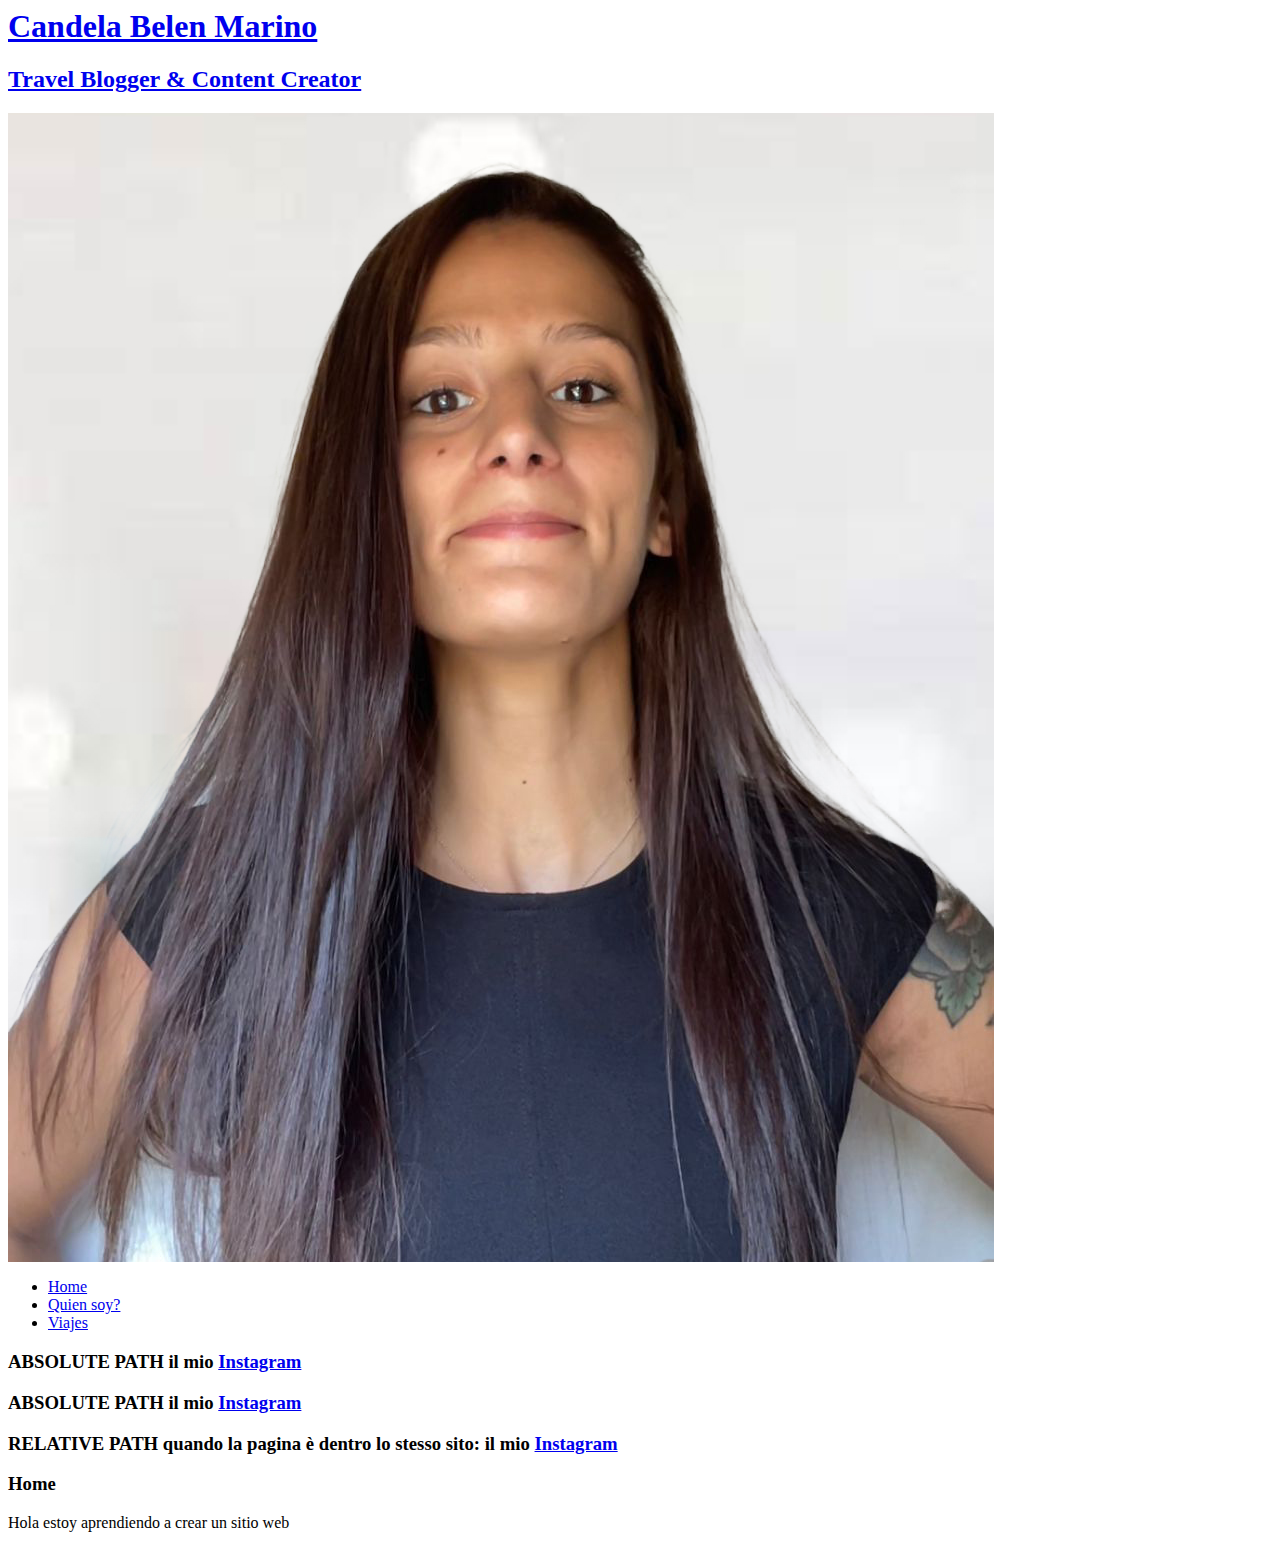
<file: Primo Sito/index.html>
<!DOCTYP html>
<html>
	<head>
		<meta charset="utf-8">
    	<title>Candela Belen Marino</title>
	</head>
	<body> 
	<div id="header">
		<a href="index.html" id="head">
		<h1>Candela Belen Marino</h1>
		<h2>Travel Blogger & Content Creator</h2>
		
	</a>
		<img src="Immagini/Candela Belen Marino.jpg" alt="Candela Belen Marino">
		
		<ul id="nav">
			<li><a href="index.html">Home</a></li>
			<li><a href="index.html">Quien soy?</a></li>
			<li><a href="index.html">Viajes</a></li>
		</ul>
		<h3>ABSOLUTE PATH il mio <a href="http://instagram.com/candelamarino" target="blank">Instagram</a></h3>
		<h3>ABSOLUTE PATH il mio <a href="http://instagram.com/candelamarino" target="self">Instagram</a></h3>
		<h3>RELATIVE PATH quando la pagina è dentro lo stesso sito: il mio <a href="candelamarino">Instagram</a></h3>
	</div>
	<div id="content">
		<h3>Home</h3>
		<p>Hola estoy aprendiendo a crear un sitio web</p>
	</div>
	</body>
</html>
</file>
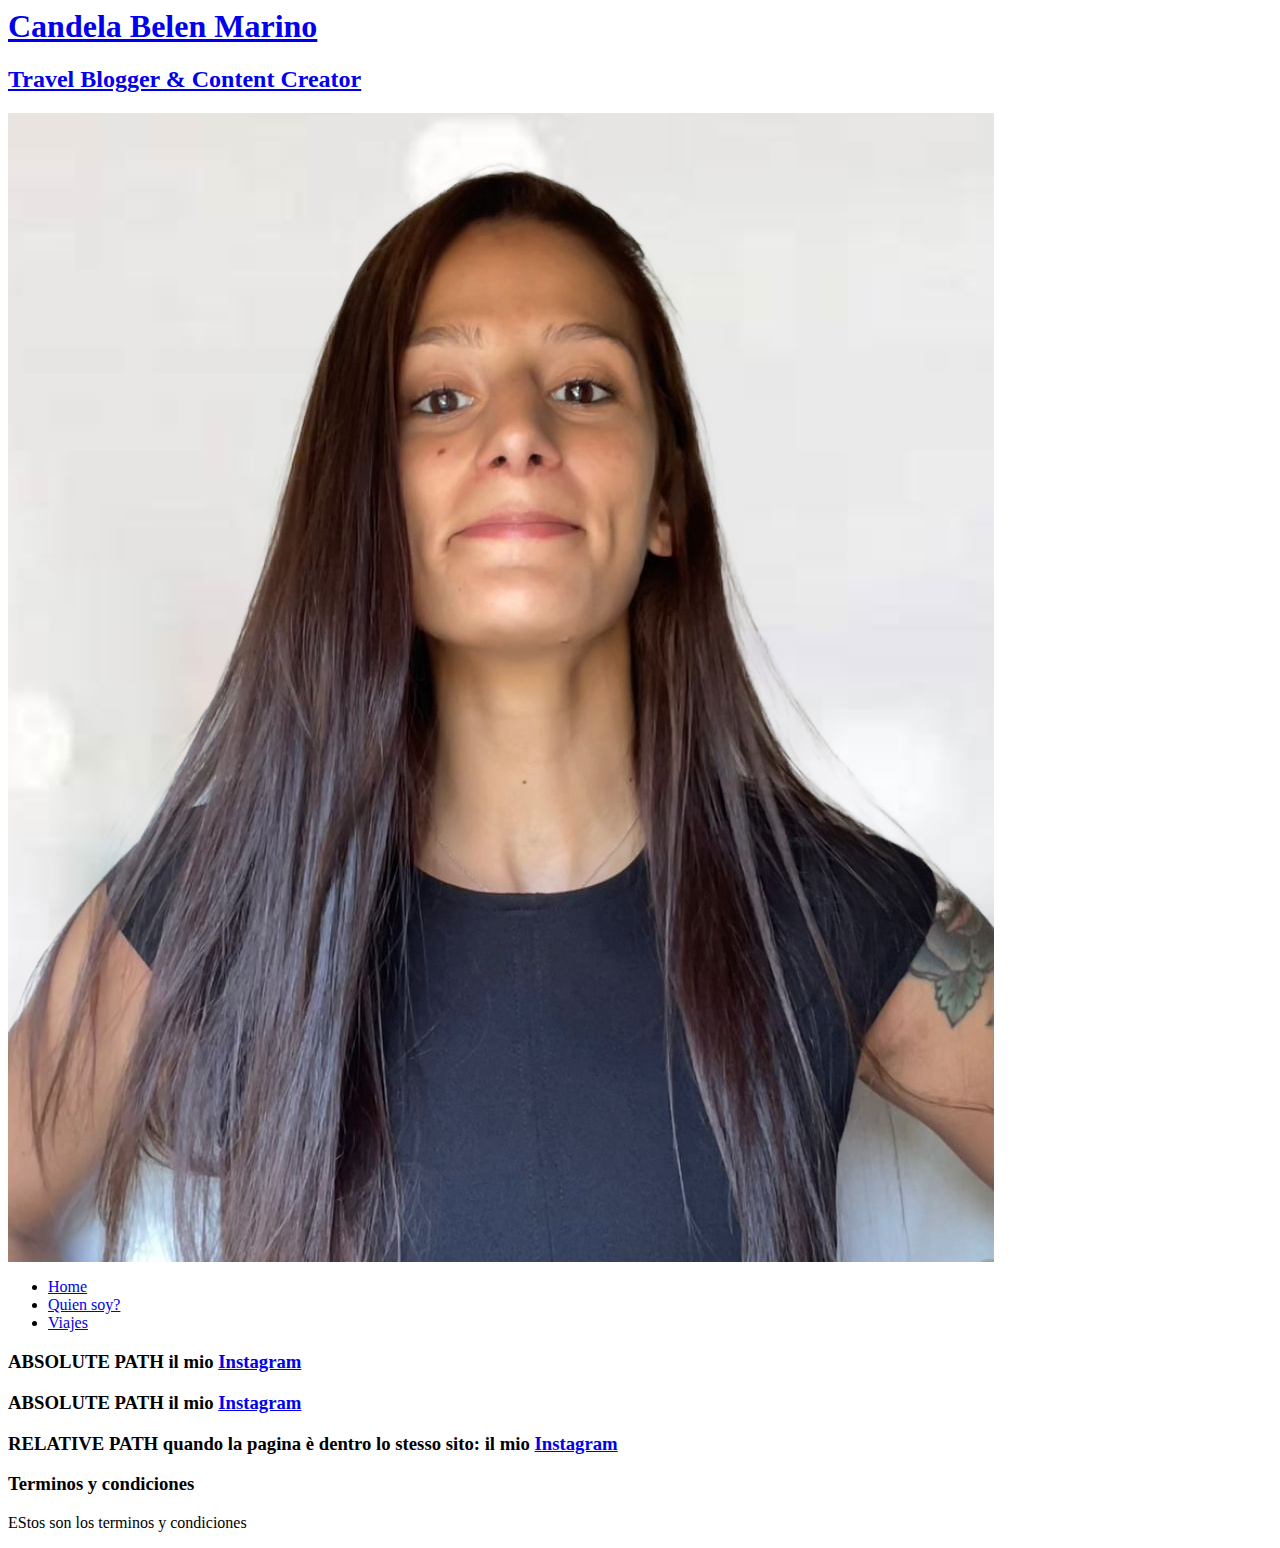
<file: Primo Sito/term.html>
<!DOCTYP html>
<html>
	<head>
		<meta charset="utf-8">
    	<title>Candela Belen Marino</title>
	</head>
	<body> 
	<div id="header">
		<a href="index.html" id="head">
		<h1>Candela Belen Marino</h1>
		<h2>Travel Blogger & Content Creator</h2>
		
	</a>
		<img src="Immagini/Candela Belen Marino.jpg" alt="Candela Belen Marino">
		
		<ul id="nav">
			<li><a href="index.html">Home</a></li>
			<li><a href="index.html">Quien soy?</a></li>
			<li><a href="index.html">Viajes</a></li>
		</ul>
		<h3>ABSOLUTE PATH il mio <a href="http://instagram.com/candelamarino" target="blank">Instagram</a></h3>
		<h3>ABSOLUTE PATH il mio <a href="http://instagram.com/candelamarino" target="self">Instagram</a></h3>
		<h3>RELATIVE PATH quando la pagina è dentro lo stesso sito: il mio <a href="candelamarino">Instagram</a></h3>
	</div>
	<div id="content">
		<h3>Terminos y condiciones</h3>
		<p>EStos son los terminos y condiciones</p>
	</div>
	</body>
</html>
</file>
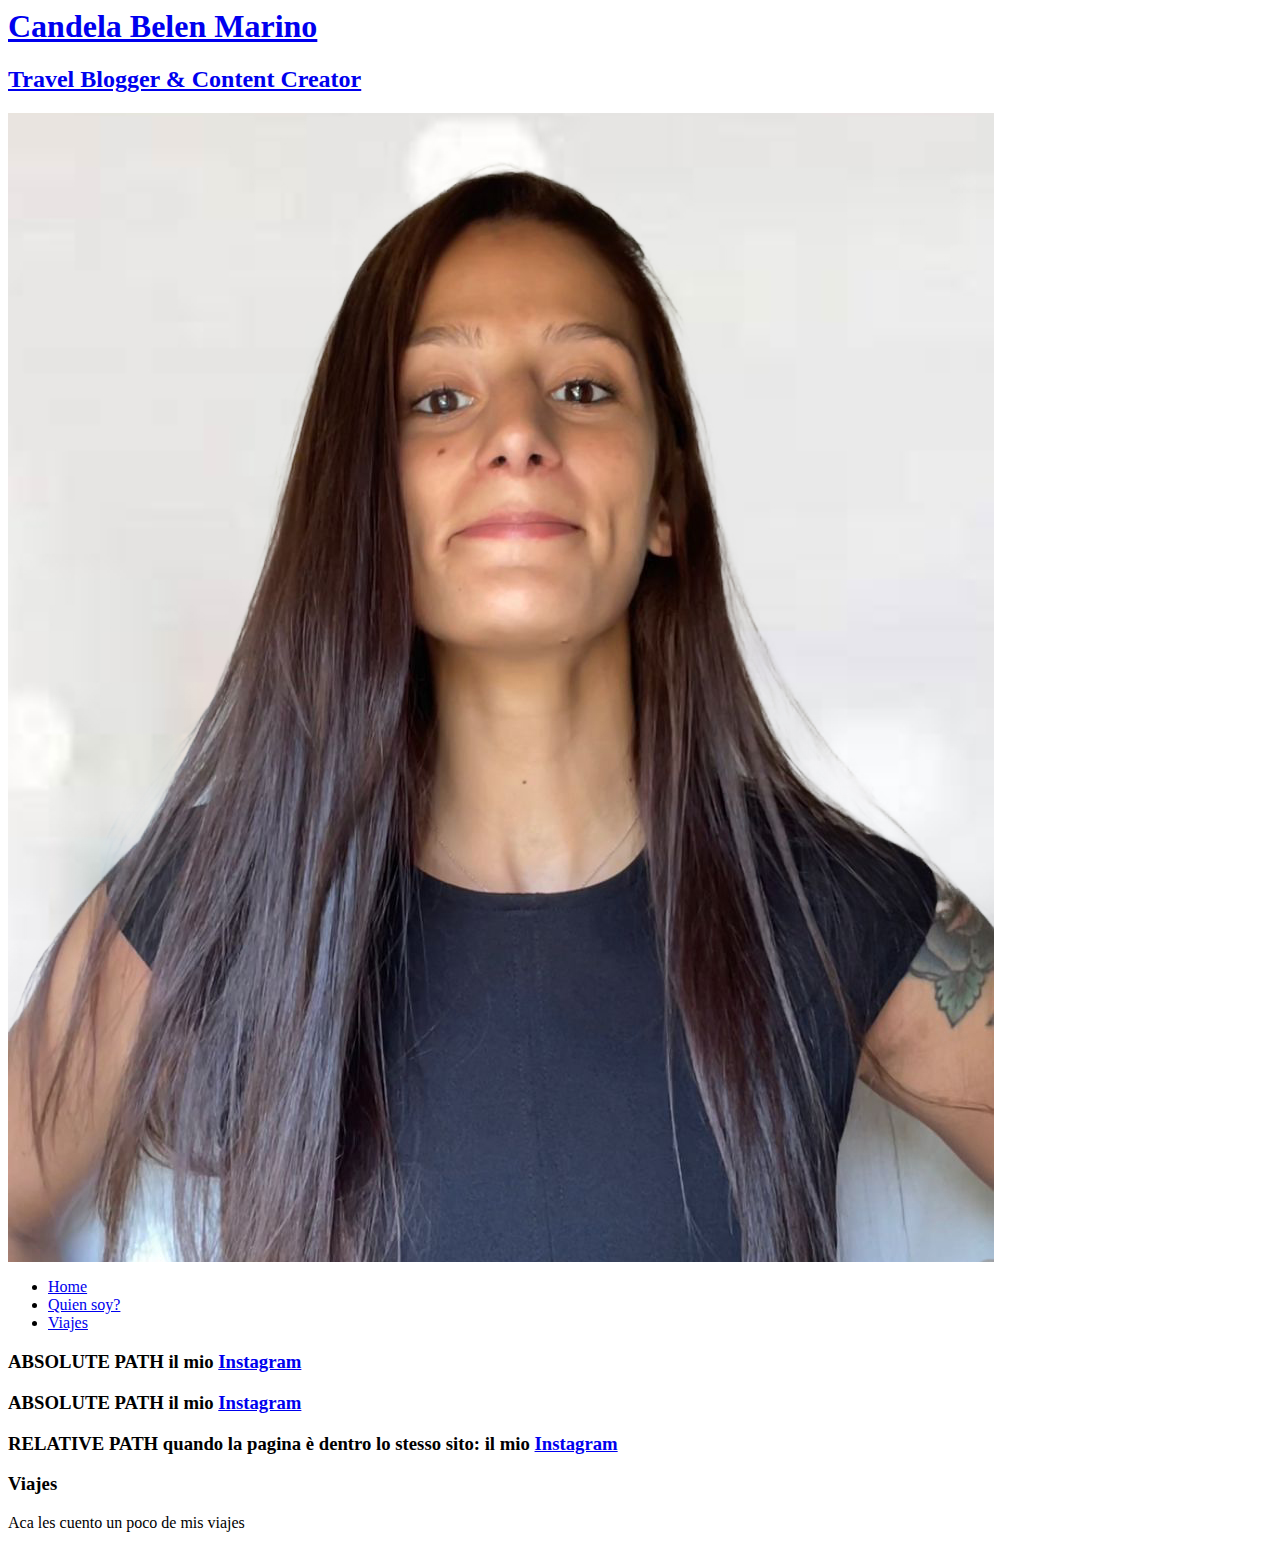
<file: Primo Sito/Viajes.html>
<!DOCTYP html>
<html>
	<head>
		<meta charset="utf-8">
    	<title>Candela Belen Marino</title>
	</head>
	<body> 
	<div id="header">
		<a href="index.html" id="head">
		<h1>Candela Belen Marino</h1>
		<h2>Travel Blogger & Content Creator</h2>
		
	</a>
		<img src="Immagini/Candela Belen Marino.jpg" alt="Candela Belen Marino">
		
		<ul id="nav">
			<li><a href="index.html">Home</a></li>
			<li><a href="index.html">Quien soy?</a></li>
			<li><a href="index.html">Viajes</a></li>
		</ul>
		<h3>ABSOLUTE PATH il mio <a href="http://instagram.com/candelamarino" target="blank">Instagram</a></h3>
		<h3>ABSOLUTE PATH il mio <a href="http://instagram.com/candelamarino" target="self">Instagram</a></h3>
		<h3>RELATIVE PATH quando la pagina è dentro lo stesso sito: il mio <a href="candelamarino">Instagram</a></h3>
	</div>
	<div id="content">
		<h3>Viajes</h3>
		<p>Aca les cuento un poco de mis viajes</p>
	</div>
	</body>
</html>
</file>
